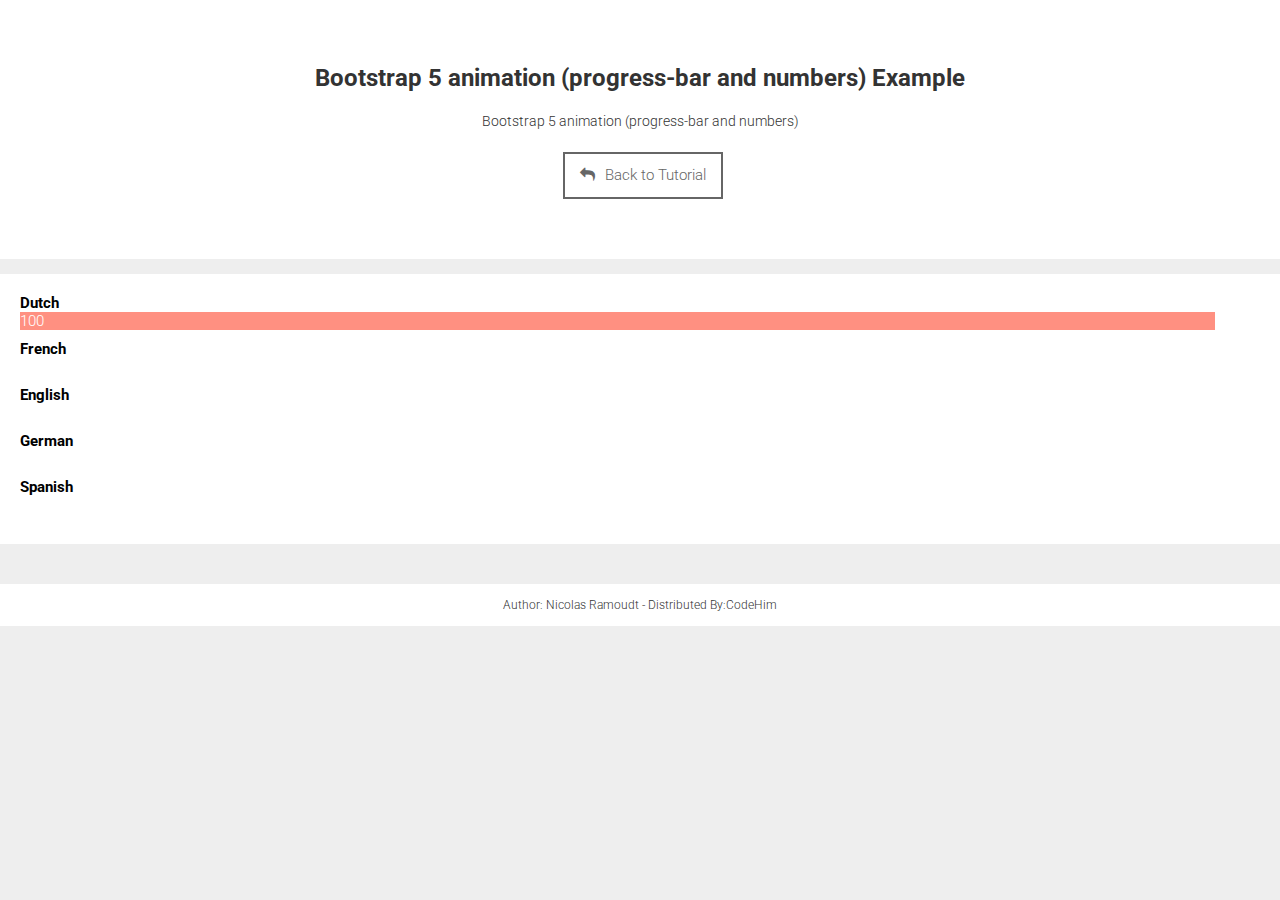
<file: assets/bootstrap-progress-bar-animation-on-page-load/index.html>
<!DOCTYPE html>
<html lang="en">
   <head>
      <meta charset="utf-8">
      <meta name="viewport" content="width=device-width, initial-scale=1">
      <meta name="author" content="CodeHim">
      <title> Bootstrap 5 animation (progress-bar and numbers) Example </title>
      <!-- Style CSS -->
      <link rel="stylesheet" href="./css/style.css">
      <!-- Demo CSS (No need to include it into your project) -->
      <link rel="stylesheet" href="./css/demo.css">
      <link href="https://cdn.jsdelivr.net/npm/bootstrap@5.0.2/dist/css/bootstrap.min.css" rel="stylesheet" integrity="sha384-EVSTQN3/azprG1Anm3QDgpJLIm9Nao0Yz1ztcQTwFspd3yD65VohhpuuCOmLASjC" crossorigin="anonymous">
   </head>
   <body>
      <header class="cd__intro">
         <h1> Bootstrap 5 animation (progress-bar and numbers) Example </h1>
         <p> Bootstrap 5 animation (progress-bar and numbers) </p>
         <div class="cd__action">
            <a href="https://www.codehim.com/bootstrap/bootstrap-progress-bar-animation-on-page-load" title="Back to download and tutorial page" class="cd__btn back">Back to Tutorial</a>
         </div>
      </header>
      <!--$%adsense%$-->
      <main class="cd__main">
         <!-- Start DEMO HTML (Use the following code into your project)-->
         <div class="row">
  <div class="col-md-6">
    <h4>Dutch</h4> 
    <div class="progress">
      <div class="progress-bar" role="progressbar" aria-valuenow="100" aria-valuemin="0" aria-valuemax="100">100</div>
    </div>
    <h4>French</h4> 
    <div class="progress">
      <div class="progress-bar" role="progressbar" aria-valuenow="100" aria-valuemin="0" aria-valuemax="100">100</div>
    </div>
    <h4>English</h4> 
    <div class="progress">
      <div class="progress-bar" role="progressbar" aria-valuenow="100" aria-valuemin="0" aria-valuemax="100">100</div>
    </div>
    <h4>German</h4> 
    <div class="progress">
      <div class="progress-bar" role="progressbar" aria-valuenow="50" aria-valuemin="0" aria-valuemax="100">50</div>
    </div>
    <h4>Spanish</h4> 
    <div class="progress">
      <div class="progress-bar" role="progressbar" aria-valuenow="20" aria-valuemin="0" aria-valuemax="100">20</div>
    </div>    
  </div>
</div>
         <!-- END EDMO HTML (Happy Coding!)-->
      </main>
      <footer class="cd__credit">Author: Nicolas Ramoudt - Distributed By: <a title="Free web design code & scripts" href="https://www.codehim.com?source=demo-page" target="_blank">CodeHim</a></footer>
      <script src='https://cdnjs.cloudflare.com/ajax/libs/jquery/3.1.0/jquery.min.js'></script>
<script src='https://maxcdn.bootstrapcdn.com/bootstrap/4.0.0-alpha.6/js/bootstrap.min.js'></script>
      <!-- Script JS -->
      <script src="./js/script.js"></script>
      <!--$%analytics%$-->
   </body>
</html>
</file>
<file: assets/bootstrap-progress-bar-animation-on-page-load/css/style.css>
.cd__main{
   display: block !important;
}


.textbox {
  height: 700px;
}

.progress {
  margin-bottom: 10px;
}

.progress-bar {
  width: 0;
  color: rgb(255, 255, 255);
  background-color: #ff9081  !important;
}

.progress-bar .on{
  width: 0;
  opacity: 1;
}
</file>
<file: assets/bootstrap-progress-bar-animation-on-page-load/css/demo.css>
@import url('https://fonts.googleapis.com/css?family=Roboto&display=swap');
@import url('https://stackpath.bootstrapcdn.com/font-awesome/4.7.0/css/font-awesome.min.css');
*{ margin: 0; padding: 0;}
*, *::before, *::after {
  margin: 0;
  padding: 0;
  box-sizing: inherit;
}

body{
  min-height: 100vh;
  display: flex;
  justify-content: center;
  flex-wrap: wrap;
  align-content: flex-start;
    
  font-family: 'Roboto', sans-serif;
  font-style: normal;
  font-weight: 300;
  font-smoothing: antialiased;
-webkit-font-smoothing: antialiased;
-moz-osx-font-smoothing: grayscale;
  font-size: 15px;
  background: #eee;
}
.cd__intro{
   padding: 60px 30px;
   margin-bottom: 15px;
        flex-direction: column;

}
.cd__intro,
.cd__credit{
    display: flex;
    width: 100%;
    justify-content: center;
    align-items: center;
    background: #fff;
    color: #333;
    line-height: 1.5;
    text-align: center;
}

.cd__intro h1 {
   font-size: 18pt;
   padding-bottom: 15px;

}
.cd__intro p{
   font-size: 14px;
}

.cd__action{
   text-align: center;
   display: block;
   margin-top: 20px;
}

.cd__action a.cd__btn {
  text-decoration: none;
  color: #666;
   border: 2px solid #666;
   padding: 10px 15px;
   display: inline-block;
   margin-left: 5px;
}
.cd__action a.cd__btn:hover{
   background: #666;
   color: #fff;
    transition: .3s;
-webkit-transition: .3s;
}
.cd__action .cd__btn:before{
  font-family: FontAwesome;
  font-weight: normal;
  margin-right: 10px;
}
.down:before{content: "\f019"}
.back:before{content:"\f112"}

.cd__credit{
    padding: 12px;
    font-size: 9pt;
    margin-top: 40px;

}
.cd__credit span:before{
   font-family: FontAwesome;
   color: #e41b17;
   content: "\f004";


}
.cd__credit a{
   color: #333;
   text-decoration: none;
}
.cd__credit a:hover{
   color: #1DBF73; 
}
.cd__credit a:hover:after{
    font-family: FontAwesome;
    content: "\f08e";
    font-size: 9pt;
    position: absolute;
    margin: 3px;
}
.cd__main{
  background: #fff;
  padding: 20px;
  flex-direction: row;
  flex-wrap: wrap;
  justify-content: center;
  
}
.cd__main{
    display: flex;
    width: 100%;
}

@media only screen and (min-width: 1360px){
    .cd__main{
      max-width: 1280px;
      margin-left: auto;
      margin-right: auto; 
      padding: 24px;
    }
}
</file>
